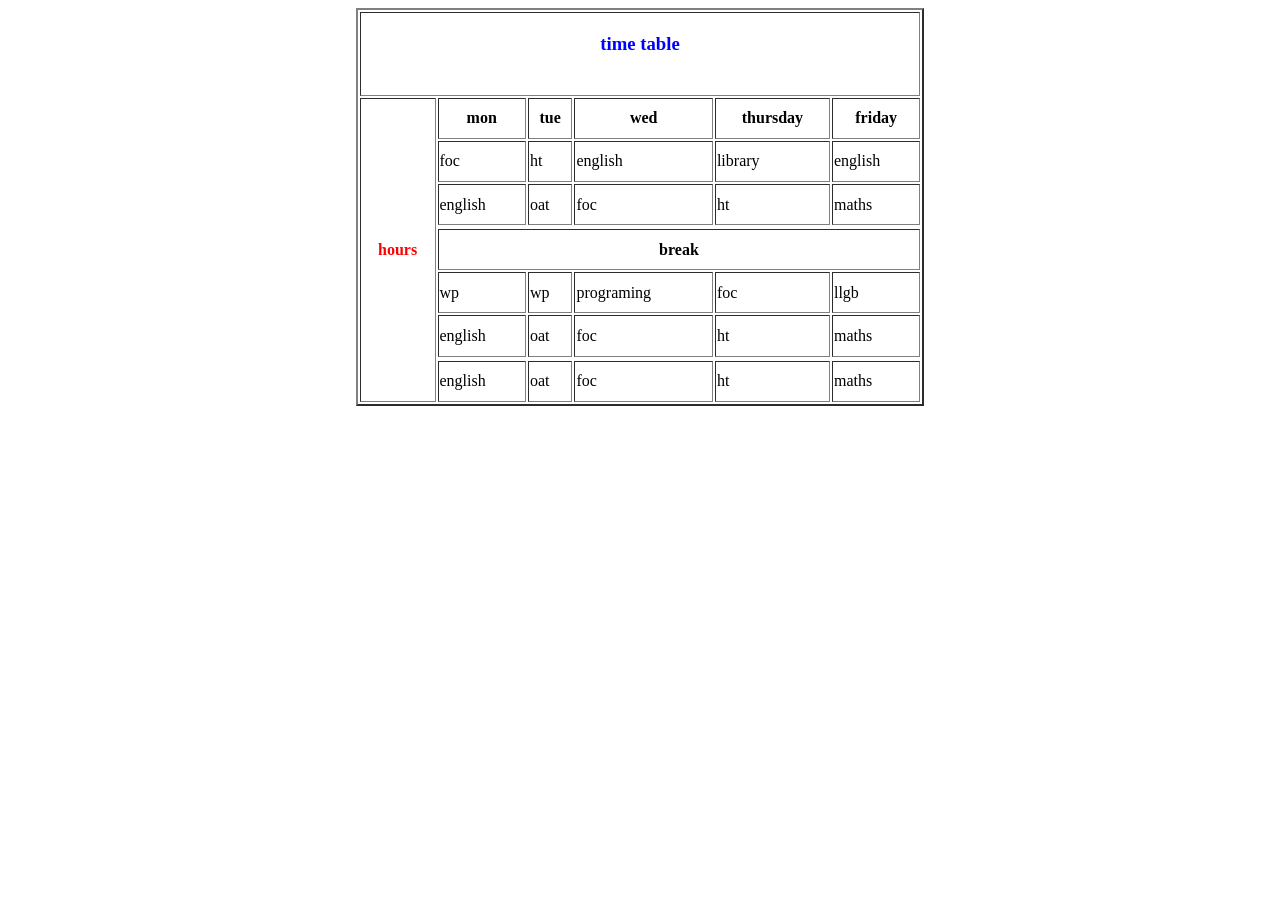
<file: demo10.html>
<html>
<body>
<table border="2" table align="center" height="45%" width="45%">
<tr>
<th colspan="6"><h3><font color="blue">time table</h3></th>
</tr>
<tr>
<th rowspan="9"><font color="red">hours</th>
<th >mon </th>
<th>tue  </th>
<th> wed</th>
<th> thursday</th>
<th>friday</th>
</tr>
<tr>
<td>foc</td>
<td>ht</td>
<td>english</td>
<td>library</td>
<td>english</td>
</tr>
<tr>
<td>english</td>
<td>oat</td>
<td>foc</td>
<td>ht</td>
<td>maths</td>
<tr>
<tr>
<th colspan="6">break</th>
</tr>

<tr>
<td>wp</td>
<td>wp</td>
<td>programing</td>
<td>foc</td>
<td>llgb</td>
</tr>

<tr>
<td>english</td>
<td>oat</td>
<td>foc</td>
<td>ht</td>
<td>maths</td>
<tr>
<tr>
<td>english</td>
<td>oat</td>
<td>foc</td>
<td>ht</td>
<td>maths</td>
</tr>



</table>
</body>
</html>
</file>
